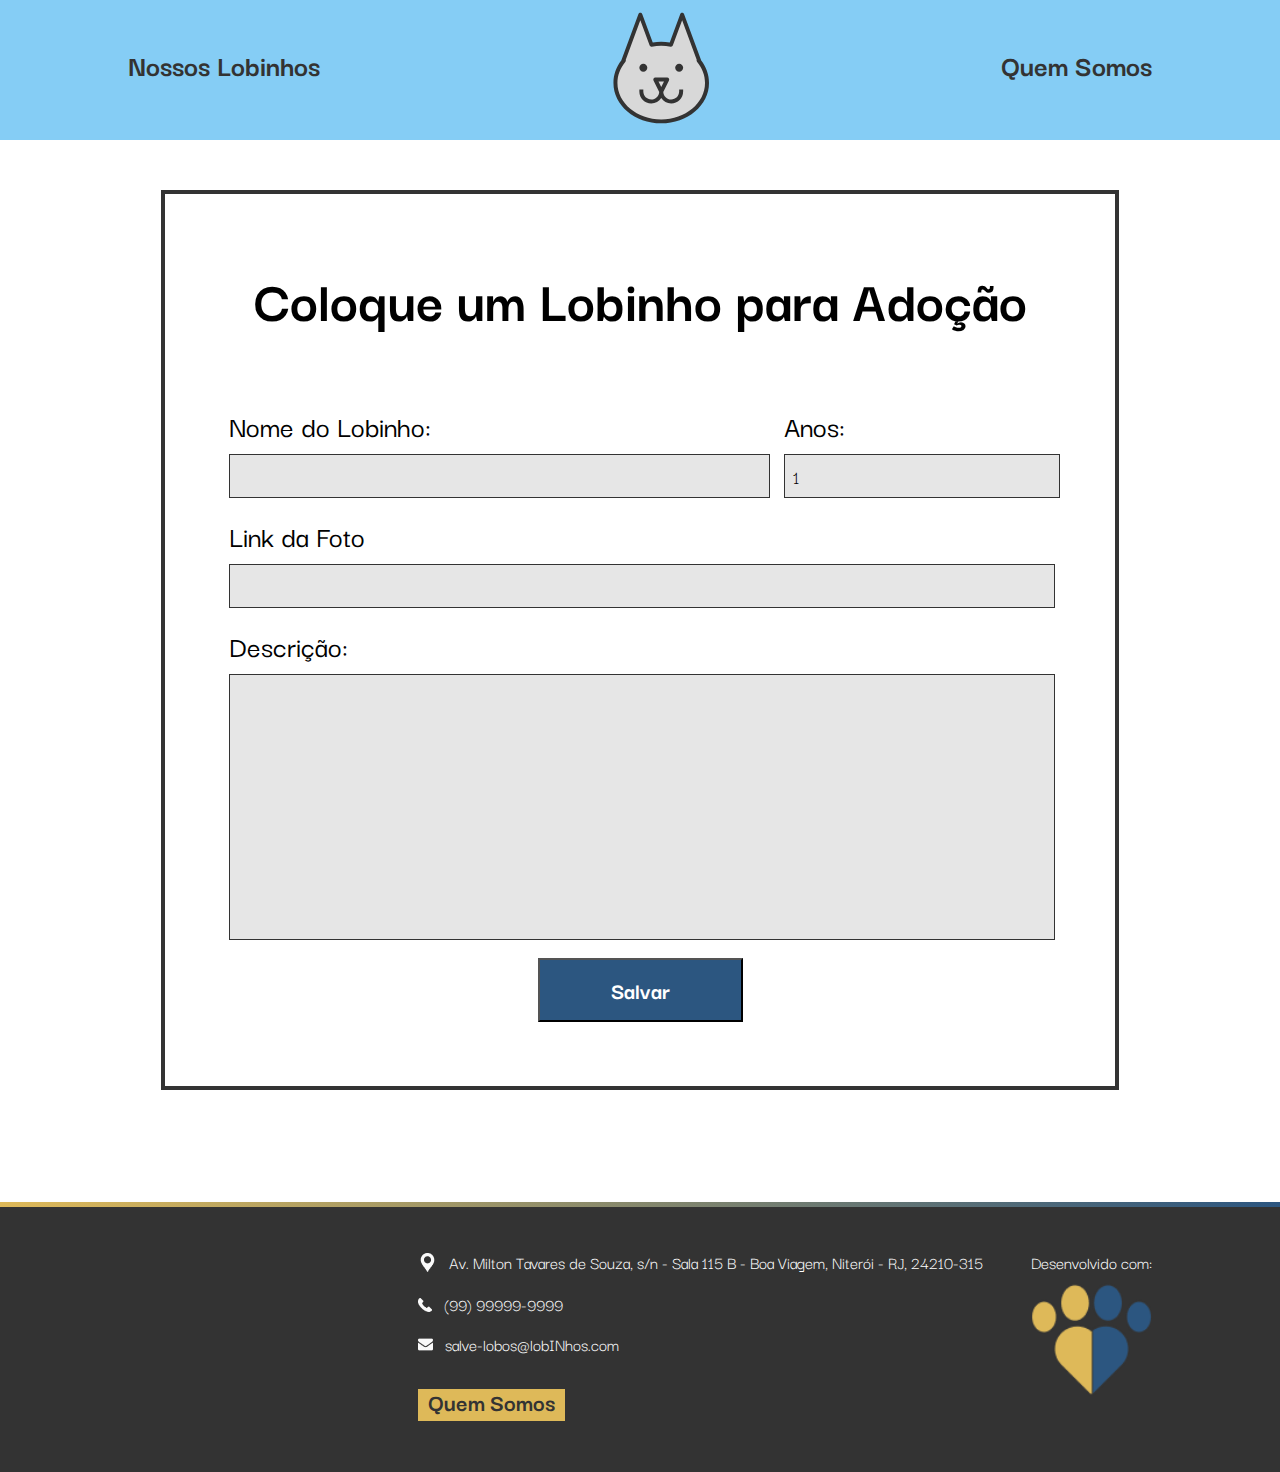
<file: pages/adicionar-lobinho.html>
<!DOCTYPE html>
<html lang="pt-BR">
<head>
    <meta charset="UTF-8">
    <meta name="viewport" content="width=device-width, initial-scale=1.0">
    <title>Adote um lobinho | Adicionar lobinho</title>
    <link rel="stylesheet" href="../styles/main.css">
</head>
<body>
    <header class="header">
        <nav class="header-container">
            <a href="lista-de-lobinhos.html" class="page-link">
                Nossos Lobinhos
                <span class="link-bar"></span>
            </a>
            <a href="../index.html" class="page-link">
                <img src="/assets/logo.svg" alt="logo">
            </a>
            <a href="quem-somos.html" class="page-link">
                Quem Somos
                <span class="link-bar"></span>
            </a>
        </nav>
    </header>
    <main class="adicionar-lobinho-main">
        <form class="form">
            <h1>
                Coloque um Lobinho para Adoção
            </h1>
            <div>
                <div class="two-cols">
                    <div class="input-group name-input-group">
                        <label for="name">Nome do Lobinho: </label>
                        <input id="name" type="text" required>
                    </div>
                    <div class="input-group">
                        <label for="age">Anos: </label>
                        <input id="age" value="1" type="number" min="1" max="99" required>
                    </div>
                </div>
                <div>
                    <div class="input-group">
                        <label for="link">Link da Foto</label>
                        <input id="link" type="text" required>
                    </div>
                </div> 
                <div>
                    <div class="input-group">
                        <label for="description">Descrição: </label>
                        <textarea id="description" required></textarea>
                    </div>
                </div>
                <button type="submit" class="save-btn">
                    Salvar
                </button>
            </div>
        </form>
    </main>
    <footer class="footer">
        <div class="footer-container">
            <iframe class="ic-map" loading="lazy" style="border: 0;" src="https://www.google.com/maps/embed?pb=!1m18!1m12!1m3!1d3675.188576163608!2d-43.13544708556028!3d-22.906414343615328!2m3!1f0!2f0!3f0!3m2!1i1024!2i768!4f13.1!3m3!1m2!1s0x99817e444e692b%3A0xfd5e35fb577af2f5!2sUFF%20-%20Instituto%20de%20Computa%C3%A7%C3%A3o!5e0!3m2!1spt-BR!2sbr!4v1568926954738!5m2!1spt-BR!2sbr" frameborder="0" allowfullscreen=""></iframe>
            <div class="contact-info">
                <div>
                    <div class="contact-group">
                        <img src="/assets/icons/map.png">
                        Av. Milton Tavares de Souza, s/n - Sala 115 B - Boa Viagem, Niterói - RJ, 24210-315
                    </div>
                    <div class="contact-group">
                        <img src="/assets/icons/telephone.png">
                        (99) 99999-9999
                    </div>
                    <div class="contact-group">
                        <img src="/assets/icons/email.png">
                        salve-lobos@lobINhos.com
                    </div>
                </div>
                <a href="/pages/quem-somos.html" class="button">
                    Quem Somos
                </a>
            </div>
            <div class="developed-by">
                <span>Desenvolvido com: </span>
                <img src="/assets/paws.png" alt="Pata ilustrativa em formato de coração">
            </div>
        </div>
    </footer>
    <script src="../script.js"></script>
</body>
</html>
</file>
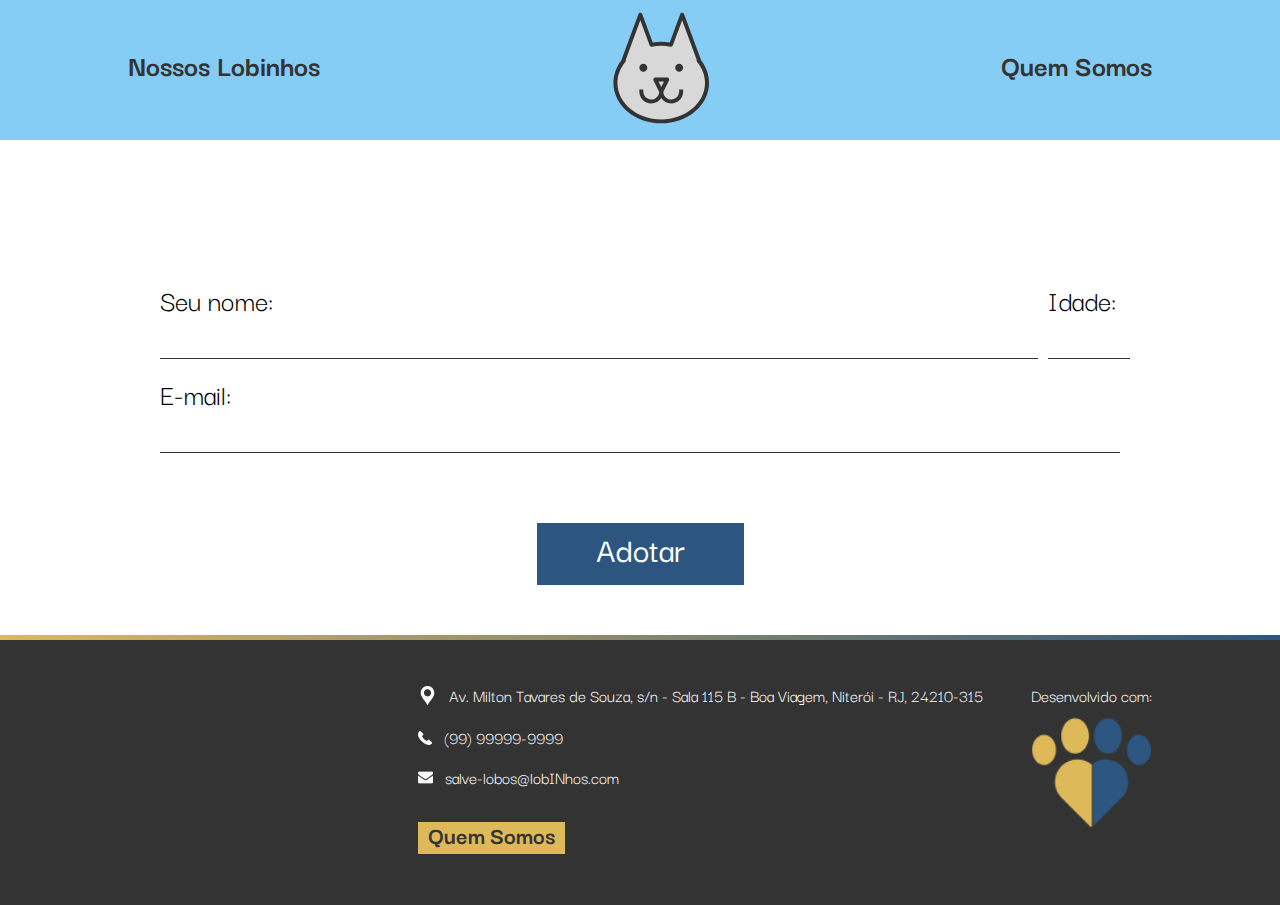
<file: pages/adotar-lobinho.html>
<!DOCTYPE html>
<html lang="pt-BR">
<head>
    <meta charset="UTF-8">
    <meta name="viewport" content="width=device-width, initial-scale=1.0">
    <title>Adote um lobinho | Adotar lobinho</title>
    <link rel="stylesheet" href="../styles/main.css">
</head>
<body>
    <header class="header">
        <nav class="header-container">
            <a href="lista-de-lobinhos.html" class="page-link">
                Nossos Lobinhos
                <span class="link-bar"></span>
            </a>
            <a href="../index.html" class="page-link">
                <img src="/assets/logo.svg" alt="logo">
            </a>
            <a href="quem-somos.html" class="page-link">
                Quem Somos
                <span class="link-bar"></span>
            </a>
        </nav>
    </header>
    <main class="principal_adotar">
        <header>
            <div class="foto">
                
            </div>
            <div class="adotar-lobinho-nome-id">
                <h2 class="adotar-lobinho-nome"></h2>
                <p class="adotar-lobinho-id"></p>
            </div>
        </header>
        <section>
            <div class="formulario">
                <form>
                    <div>
                        <div id="nome">
                            <h2 class="titulo">Seu nome:</h2>
                            <input id="nome-dono" type="text" required>
                        </div>
                        <div id="idade">
                            <h2 class="titulo" >Idade:</h2>
                            <input id="idade-dono" type="number" min="1" max="999" required>
                        </div>
                    </div>
                    <div id="email">
                        <h2 class="titulo">E-mail:</h2>
                        <input id="email-dono" type="e-mail" required>
                    </div>
                    <button class="adotar-btn"><a href="#">Adotar</a></button>
                </form>
            </div>
        </section>
    </main>
    <footer class="footer">
        <div class="footer-container">
            <iframe class="ic-map" loading="lazy" style="border: 0;" src="https://www.google.com/maps/embed?pb=!1m18!1m12!1m3!1d3675.188576163608!2d-43.13544708556028!3d-22.906414343615328!2m3!1f0!2f0!3f0!3m2!1i1024!2i768!4f13.1!3m3!1m2!1s0x99817e444e692b%3A0xfd5e35fb577af2f5!2sUFF%20-%20Instituto%20de%20Computa%C3%A7%C3%A3o!5e0!3m2!1spt-BR!2sbr!4v1568926954738!5m2!1spt-BR!2sbr" frameborder="0" allowfullscreen=""></iframe>
            <div class="contact-info">
                <div>
                    <div class="contact-group">
                        <img src="/assets/icons/map.png">
                        Av. Milton Tavares de Souza, s/n - Sala 115 B - Boa Viagem, Niterói - RJ, 24210-315
                    </div>
                    <div class="contact-group">
                        <img src="/assets/icons/telephone.png">
                        (99) 99999-9999
                    </div>
                    <div class="contact-group">
                        <img src="/assets/icons/email.png">
                        salve-lobos@lobINhos.com
                    </div>
                </div>
                <a href="quem-somos.html" class="button">
                    Quem Somos
                </a>
            </div>
            <div class="developed-by">
                <span>Desenvolvido com: </span>
                <img src="/assets/paws.png" alt="Pata ilustrativa em formato de coração">
            </div>
        </div>
    </footer>
    <script src="../scripts/adotar.js"></script>
</body>
</html>
</file>
<file: styles/main.css>
@import 'base/reset.css';
@import 'base/global.css';
@import 'base/variables.css';

@import 'components/button.css';
@import 'components/header.css';
@import 'components/footer.css';
@import 'components/card-example.css';

@import 'pages/home.css';
@import 'pages/adicionar-lobinho.css';
@import 'pages/adotar_lobinho.css';
@import 'pages/quem_somos.css';
@import 'pages/lista-lobinhos.css';
</file>
